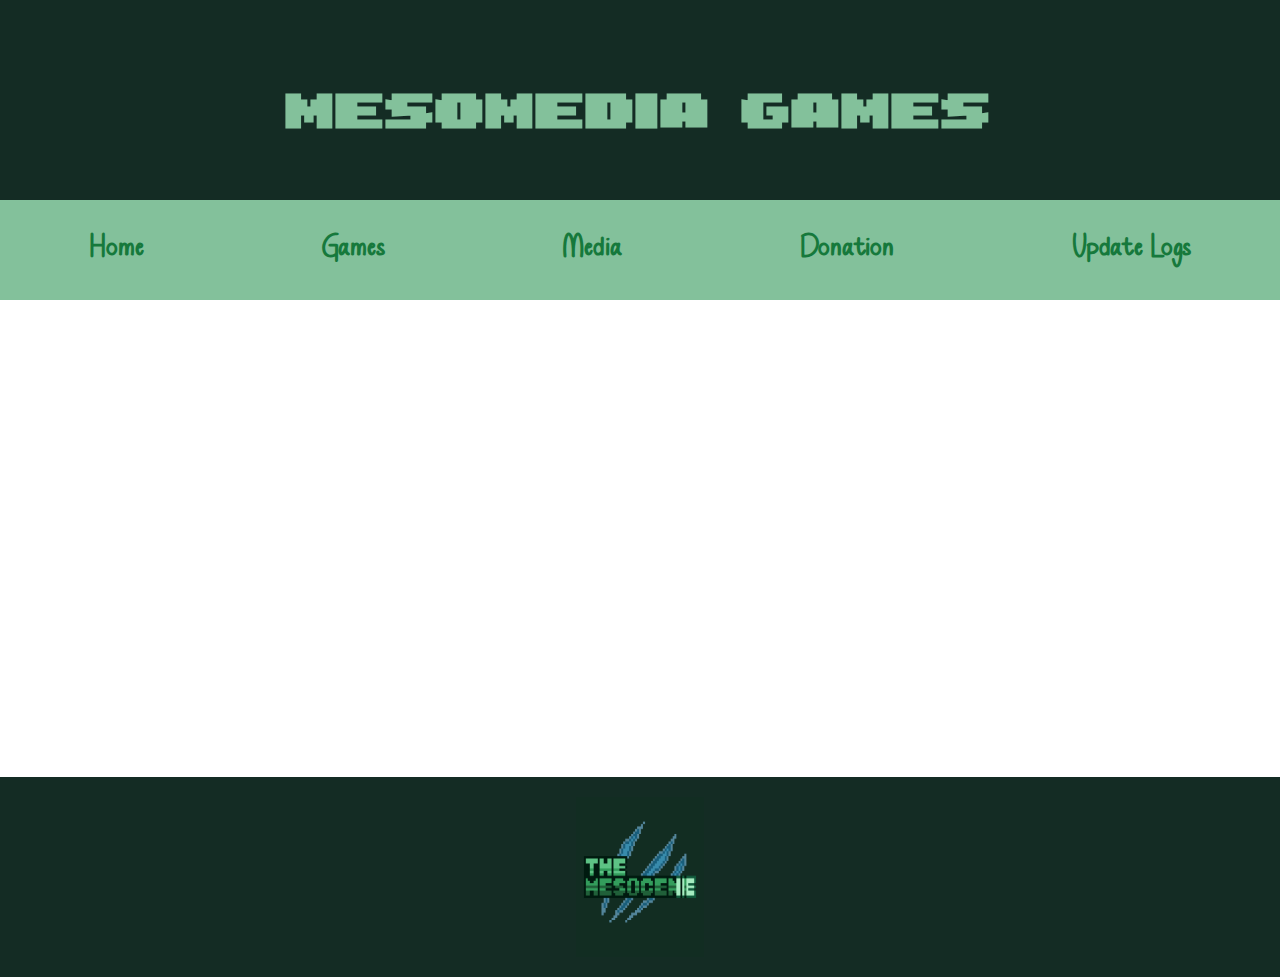
<file: themesocene.html>
<html>
    <head>
        <meta charset="utf-8">
        <meta name="viewport" content="width=device-width">
        <title>Mesomedia Games</title>
        <link href="style.css" rel="stylesheet" type="text/css" />
    </head>

    <header>
        <div class="header-footer-text">
            <h1 style="text-align: center; font-size: 100px; user-select: none; margin: auto; font-family: EightBitArcade;">Mesomedia Games</h1>
        </div>
        <nav style="display: flex; flex-wrap: wrap; margin: auto; background: rgb(131, 193, 155); user-select: none; height: 100px">
            <h3 class="nav-button"><a href="index.html">Home</a></h3>
            <h3 class="nav-button"><a href="themesocene.html">Games</a></h3>
            <h3 class="nav-button"><a href="themesocene.html">Media</a></h3>
            <h3 class="nav-button"><a href="https://www.patreon.com/">Donation</a></h3>
            <h3 class="nav-button"><a href="updates.html">Update Logs</a></h3>
        </nav>
    </header>

    <body>
        <video style="width: 500px; height: 400px; margin: auto;" src="blob:https://www.youtube.com/00a8de93-1a0b-4fd7-a9cd-786df3654dea">
        </video>

    </body>

    <footer>
        <div class="header-footer-text" style="margin-top: 6%;">
            <img src="gifs/Mesocene_Logo_Shine-1.gif" style="width: 10%; height: 80%; margin: auto;"></img>
        </div>
    </footer>
</html>
</file>
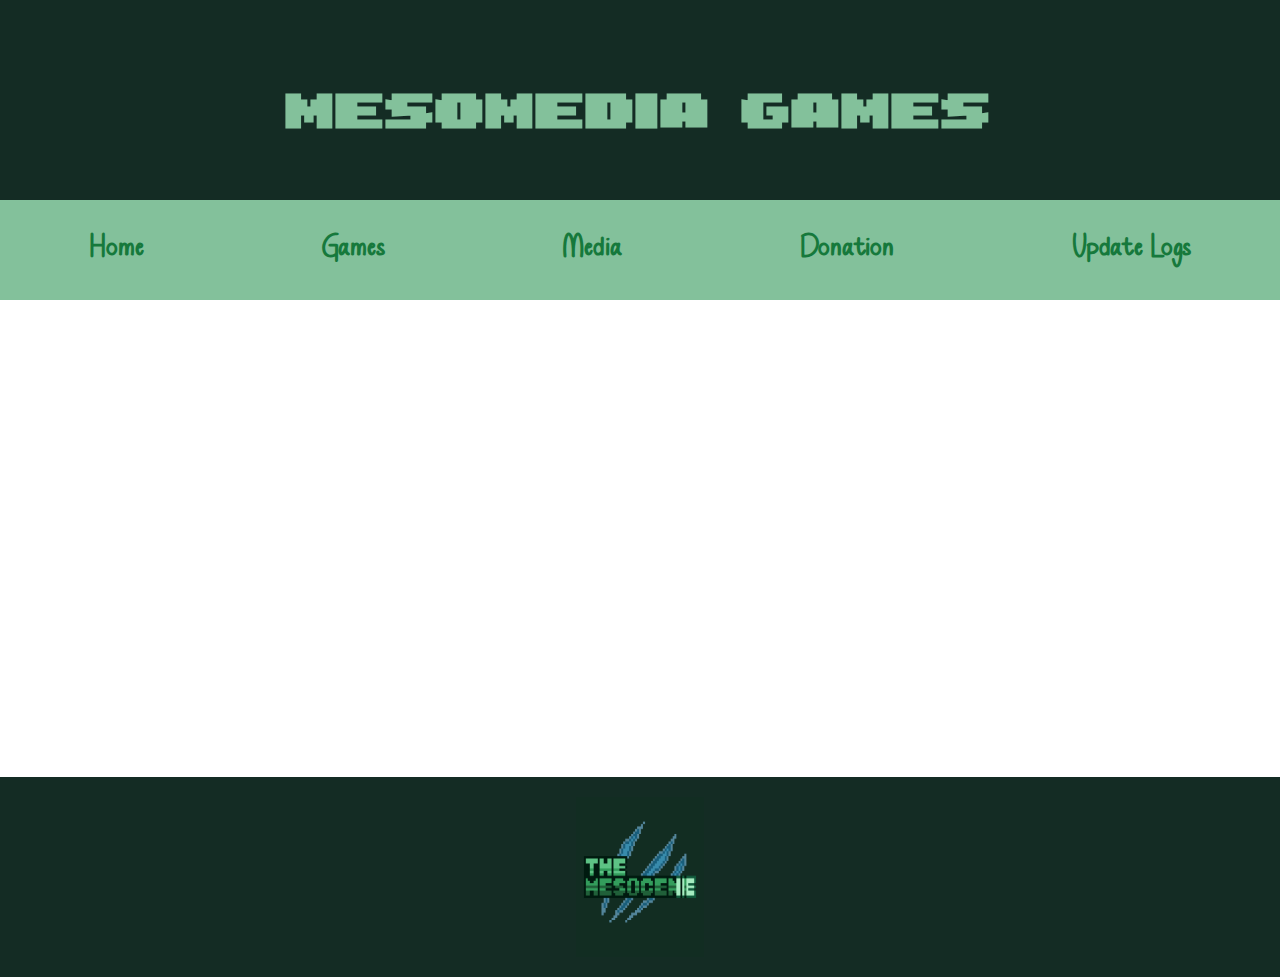
<file: updates.html>
<DOCTYPE! html>
<html>
    <head>
        <meta charset="utf-8">
        <meta name="viewport" content="width=device-width">
        <title>Mesomedia Games</title>
        <link href="style.css" rel="stylesheet" type="text/css" />
    </head>

    <header>
        <div class="header-footer-text">
            <h1 style="text-align: center; font-size: 100px; user-select: none; margin: auto; font-family: EightBitArcade;">Mesomedia Games</h1>
        </div>
        <nav style="display: flex; flex-wrap: wrap; margin: auto; background: rgb(131, 193, 155); user-select: none; height: 100px">
            <h3 class="nav-button"><a href="index.html">Home</a></h3>
            <h3 class="nav-button">Games</h3>
            <h3 class="nav-button"><a href="themesocene.html">Media</a></h3>
            <h3 class="nav-button"><a href="https://www.patreon.com/">Donation</a></h3>
            <h3 class="nav-button"><a href="updates.html">Update Logs</a></h3>
        </nav>
    </header>

    <body>
        <video style="width: 500px; height: 400px; margin: auto;" src="blob:https://www.youtube.com/00a8de93-1a0b-4fd7-a9cd-786df3654dea">
        </video>
    </body>

    <footer>
        <div class="header-footer-text" style="margin-top: 6%;">
            <img src="gifs/Mesocene_Logo_Shine-1.gif" style="width: 10%; height: 80%; margin: auto;"></img>
        </div>
    </footer>
</html>
</file>
<file: style.css>
body, html {
    background: white; 
    height: 100%; 
    margin: 0px;
}

@font-face {
    font-family: swansbold;
    src: url(fonts/SwanseaBold-D0ox.ttf);
}

@font-face {
    font-family: ccc;
    src: url(fonts/CinnamonCoffeCake-Ea2Pr.ttf);
}

@font-face {
    font-family: EightBitArcade;
    src: url(fonts/8bitArcadeIn.ttf);
}

a {
    text-decoration: none;
    color: none;
    transition: 0.1s;
}

.header-footer-text {
    width: 100%;
    height: 200px;
    background: rgb(20, 44, 36);
    color: rgb(131, 193, 155);
    line-height: 200px;
    z-index: 200;
    position: relative;
    display: flex;
    flex-wrap: wrap;
    text-align: center;
}


.info-box {
    margin:auto;
    margin-top: 5.5%;
    width: 70%;
    height: 400px;
    background: white;
    border-radius: 10px;
    color: black;
    padding: 30px;
    font-size: 20px;
    transition: 0.2s linear;
    font-family: ccc;
}

.info-box img {
    width: 30%;
    height: 70%;
    margin: auto;
    user-select: none;
}

.info-box p {
    width: 65%;
    margin: auto;
}

.info-box:hover {
    transition: linear 0.2s;
    background: rgb(20, 44, 36);
    color: rgb(131, 193, 155);
    z-index: 100;
    box-shadow: 10px 0 0 0 rgb(131, 193, 155) inset;
}

.info-box-main {
    display: flex;
    flex-wrap: wrap;
    position: relative;
    font-size: 30px;
}

.game-button {
    width: 200px;
    height: 50px;
    border-radius: 10px;
    background: rgb(131, 193, 155);
    font-family: ccc;
    border: 0;
    color: rgb(20, 44, 36);
    font-size: 30px;
    cursor: pointer;
    box-shadow: 3px 3px 0 0 rgb(22, 121, 60);
    transition: 0.1s;
}

.game-button:active {
    box-shadow: 0 0 0 0;
    transform: translate(3px, 3px);
}

.nav-button {
    height: 50px;
    font-family: ccc;
    font-size: 30px;
    cursor: pointer;
    transition: 0.1s;
    margin: auto;
    color: rgb(22, 121, 60);
}

.nav-button:hover {
    box-shadow: 0 10px 0 0  rgb(22, 121, 60);
}


a {
    color: rgb(22, 121, 60);
}
</file>
